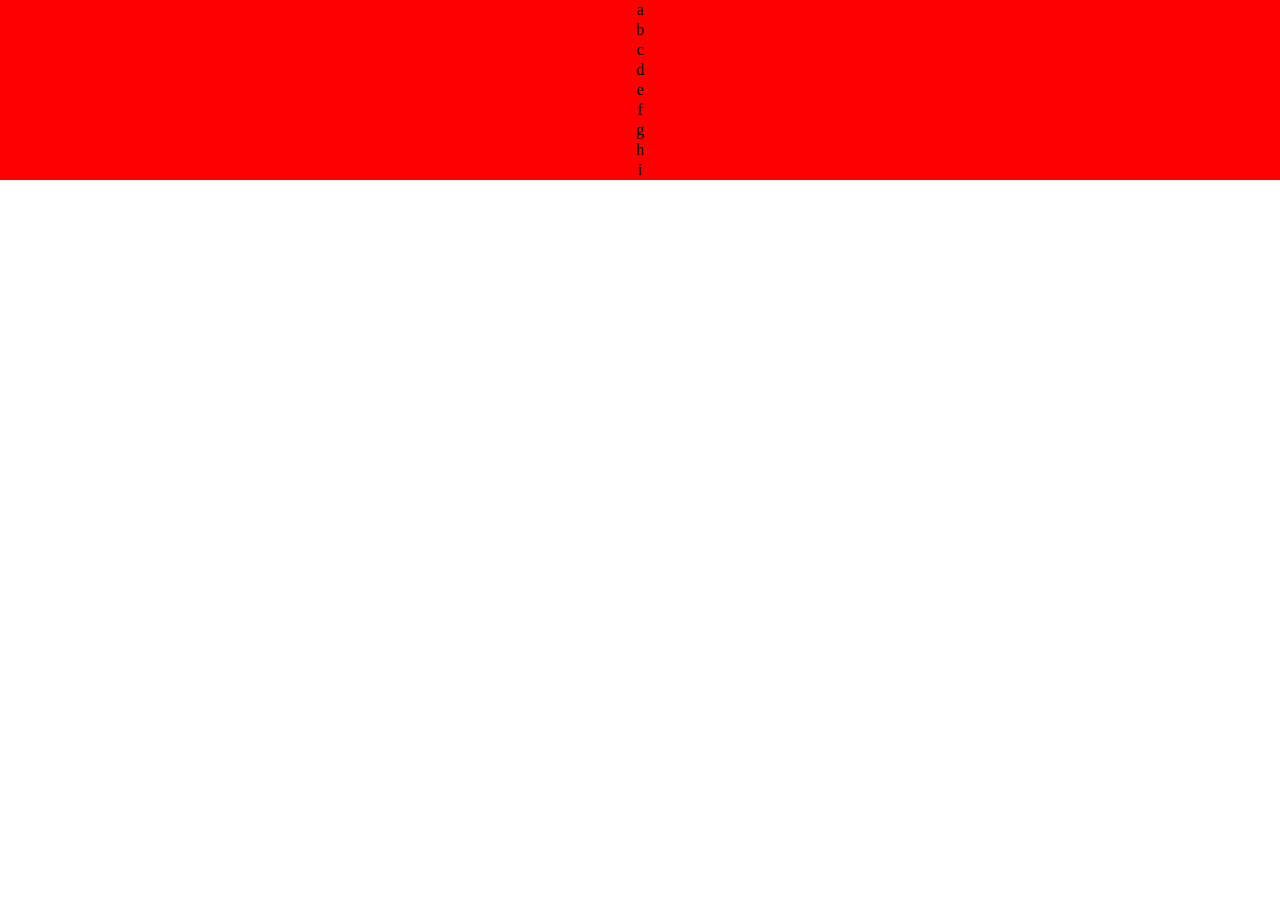
<file: index.html>
<!DOCTYPE html>
<html lang="en">

<head>
    <meta charset="UTF-8">
    <meta name="viewport" content="width=device-width, initial-scale=1.0">
    <title>Document</title>
    <link rel="stylesheet" href="css/reset.css">
    <link rel="stylesheet" href="css/style.css">

</head>

<body>
    <section class="container-of-b-and-rest">
        <div>a</div>
        <div>b</div>
        <div>c</div>
        <div>d</div>
        <div>e</div>
        <div>f</div>
        <div>g</div>
        <div>h</div>
        <div>i</div>
    </section>

</body>

</html>
</file>
<file: css/style.css>
div{    
    background-color: red;
    text-align: center;
    
    line-height: 20px;
}
@media (min-width:768px) and (max-width:960px){


    div{
        background-color: red;
        
    }

    section :nth-child(1){
        background-color: green;
        width: 960px;
        height: 100px;
        line-height: 100px;
    }
    
    
    
    section :nth-child(2){
        float: left;
        height: 600px;
        width: 200px;
        line-height: 600px;
        background-color: teal;
    }
  
    
    section :nth-child(3){
        float: left;
        width: 380px;
        height: 200px;
        line-height: 200px;
        background-color: goldenrod;

    }
    section :nth-child(4){
        float: right;
        width: 380px;
        height: 200px;
        line-height: 200px;
        background-color: grey;

    }
    
    
    
    section :nth-child(5){
        width: 190px;
        height: 250px;
        float: left;
        line-height: 250px;
        background-color: firebrick;


    
    }
    section :nth-child(6){
        width: 190px;
        height: 250px;
        float: left;
        line-height: 250px;
        background-color: lightcoral;


    
    }
    section :nth-child(7){
        width: 190px;
        height: 250px;
        float: left;    
        line-height: 250px;
        background-color: wheat;

        
    
    }
    section :nth-child(8){
        width: 190px;
        height: 250px;
        float: left;
        line-height: 250px;
        background-color: white;


    
    }
    section :nth-child(9){
        width: 760px;
        height: 150px;
        float: right;
        line-height: 150px;

    
    }
    .container-of-b-and-rest{
        min-width: 960px;
    }

}



@media (min-width:480px) and (max-width:767px) {
    div{
        background-color: khaki;
    }

    section :nth-child(1){
        width: 480px;
        height: 75px;
        line-height: 75px;
         border-bottom: 1px solid black;

    }
    section :nth-child(2){
        width: 480px;
        height: 150px;
        line-height: 150px;
        border-bottom: 1px solid black;
         

    }
    section :nth-child(3){
        width: 480px;
        height: 125px;
        line-height:125px;
        border-bottom: 1px solid black;
         

    }
    section :nth-child(4){
        
        width: 480px;
        height: 125px;
        line-height: 125px;
        border-bottom: 1px solid black;
         

    }
    section :nth-child(5){
        float: left;
        width: 239px;
        height: 250px;
        line-height: 250px;
        border-bottom: 1px solid black;
         border-right: solid 1px black;

    }
    section :nth-child(6){
        float: left;
        width: 240px;
        height: 250px;
        line-height: 250px;
        border-bottom: 1px solid black;
         

    }
    section :nth-child(7){
        float: left;
        width: 239px;
        height: 250px;
        line-height: 250px;
        border-bottom: 1px solid black;
        border-right: solid 1px black;

    }
    section :nth-child(8){
        float: left;
        width: 240px;
        height: 250px;
        line-height: 250px;
        border-bottom: 1px solid black;
         

    }
    section :nth-child(9){
        float: left;
        width: 480px;
        height: 80px;
        line-height: 80px;
         

    }
    
    .container-of-b-and-rest{
        max-width: 480px;
        display: block;
        margin: auto;
       
    }
    
      




}
</file>
